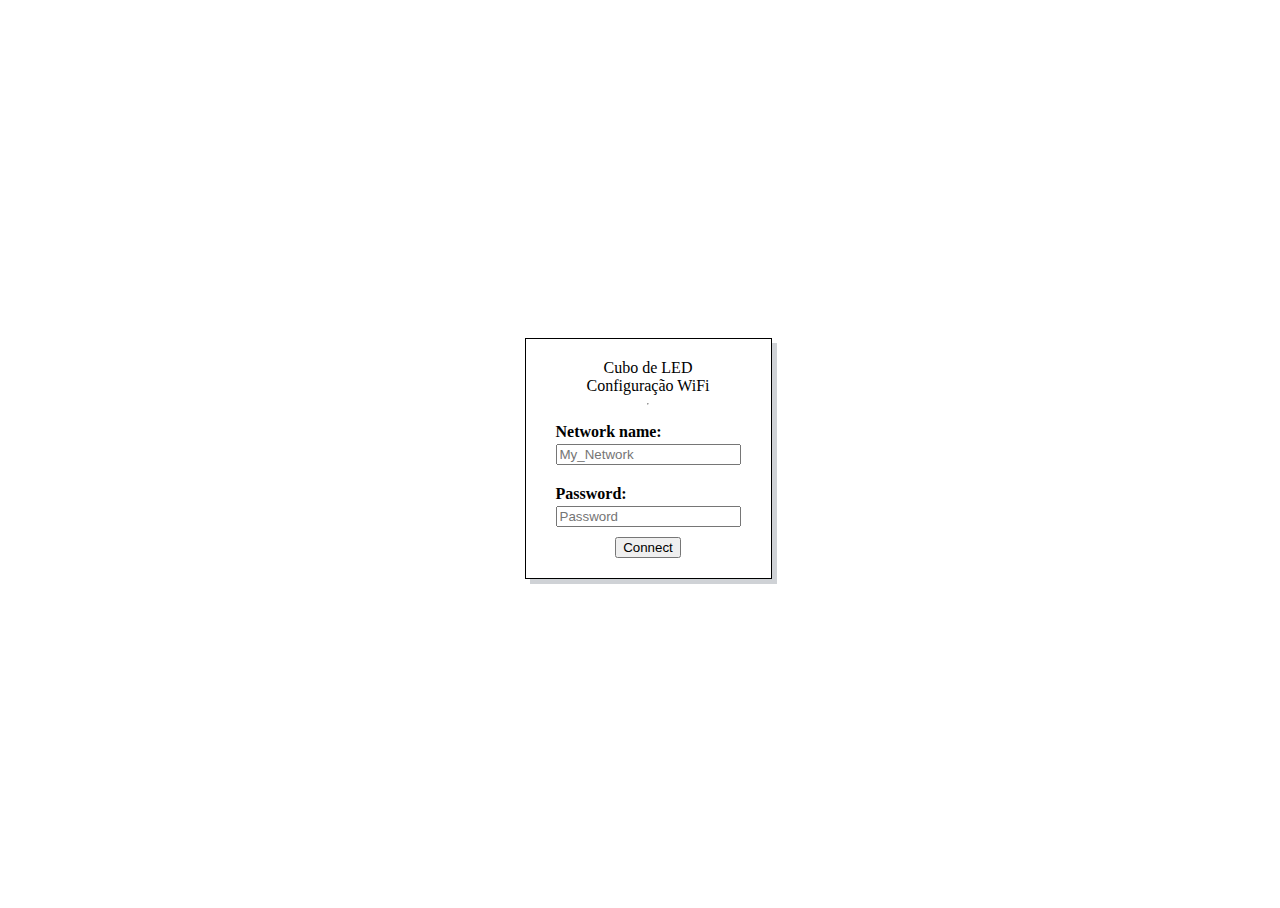
<file: data/index.html>
<!doctype html>
<html lang="en">
  <head>
    <meta charset="utf-8">
    <meta name="viewport" content="width=device-width, initial-scale=1, shrink-to-fit=no"> 
    <link href="style.css" rel="stylesheet">
  </head>
  <body>
    <form  id="formNetwork">   
        <div class="grid">
            <label>Cubo de LED</label>
            <label>Configuração WiFi</label>
            <hr>
            <div class="itens">
                <label for="inputNameNetwork">Network name:</label>
                <input type="text" id="inputNameNetwork" placeholder="My_Network" required>    
            </div>
            <div class="itens">
                <label for="inputPassword">Password:</label>
                <input type="password" id="inputPassNetwork" placeholder="Password" required>
            </div>
            <div class="btnConnect">
                <button type="submit">Connect</button>
            </div>
        </div>                             
    </form>
    <script src="app.js"></script>
</body>
</html>
</file>
<file: data/style.css>
html, body {
    width: 100%;
    height: 100%;
    overflow: hidden;
}
#formNetwork {
    display: flex;
    width: 100%;
    align-items: center;
    align-content: center;
    overflow: hidden;
    height: 100%;
}
.form-group {
    margin: 2%;
}
.grid {
    box-shadow: 5px 5px #cfd2d6;
    margin: auto;
    border: solid 1px;
    padding: 20px;
    display: flex;
    align-items: center;
    flex-direction: column;
}
.itens {
    align-items: flex-start;
    display: grid;
    padding: 10px;
}
.itens label {
    margin-bottom: 3px;
    font-weight: bold;
}
</file>
